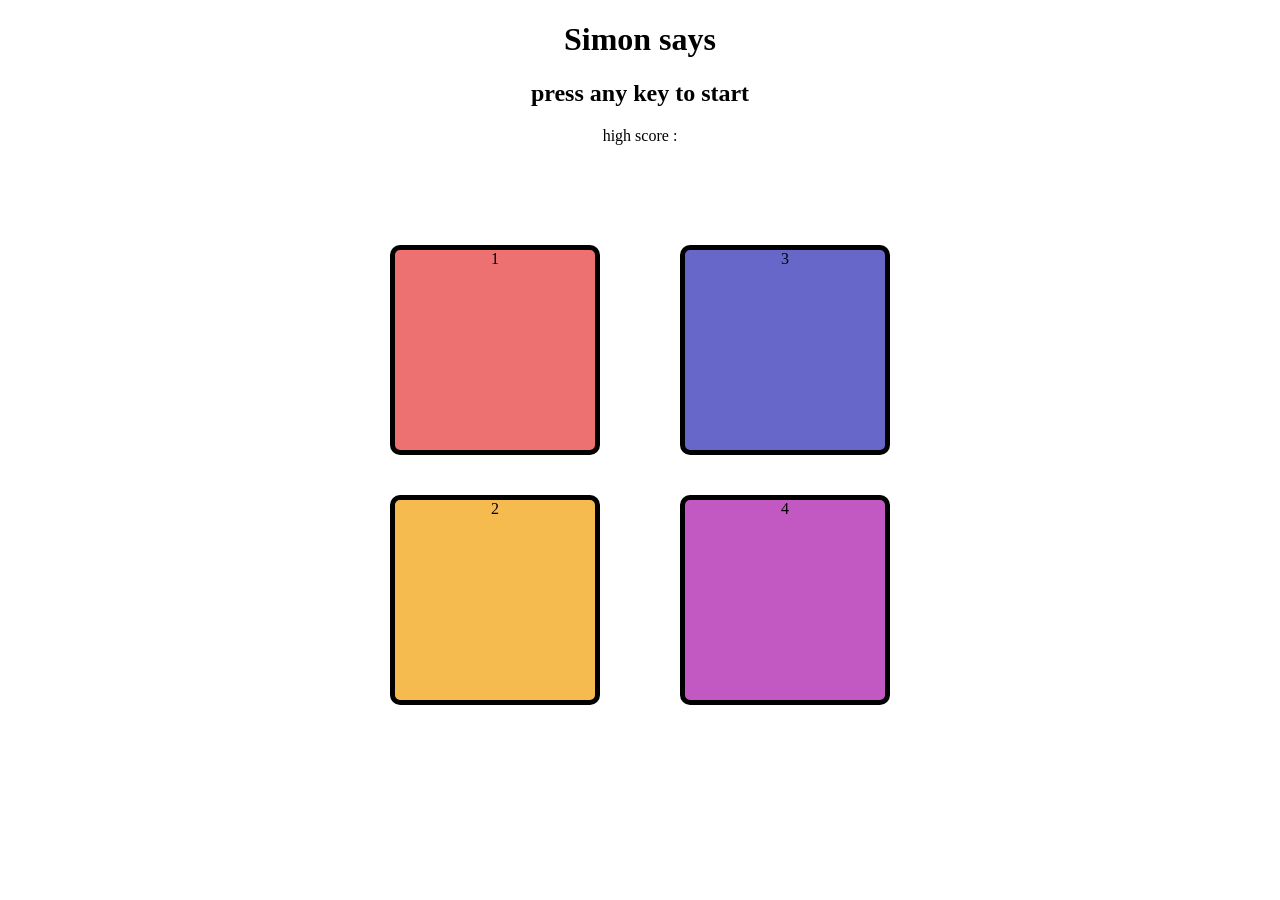
<file: main.html>
<!DOCTYPE html>
<html lang="en">
<head>
    <meta charset="UTF-8">
    <meta name="viewport" content="width=device-width, initial-scale=1.0">
    <title>simon says game</title>
    <link rel="stylesheet" href="main.css">
</head>
<body>
    <div id="main">
        <h1>Simon says</h1>
        <h2>press any key to start</h2>
        <p>high score : </p>

        <div id="btn">
            <div id="line1">
            <div id="bt" class="red" type="button">1</div>
            <div id="bt" class="orange" type="button">2</div>
            </div>

            <div id="line2">
            <div id="bt" class="blue" type="button">3</div>
            <div id="bt" class="purple" type="button">4</div>
            </div>
        </div>
        
    </div>
    

    <script src="main.js"></script>
</body>
</html>
</file>
<file: main.css>
body{
  text-align: center;
  
}
#bt{
  height: 200px;
  width: 200px;
  border: 5px solid black;
  border-radius: 10px;
  margin: 2.5rem;
}
#btn{
  display: flex;
  justify-content: center;
  margin: 2.5rem;
  padding: 20px;
}
.red{
  background-color: rgb(237, 113, 113);
}
.blue{
  background-color: rgb(103, 103, 202);
}
.orange{
  background-color: rgb(246, 187, 78);
}
.purple{
  background-color: rgb(194, 89, 194);
}
.flash{
  background-color: aliceblue;
}
.user{
  background-color: rgb(82, 210, 82);
}
.over{
  background-color: red;
}
</file>
